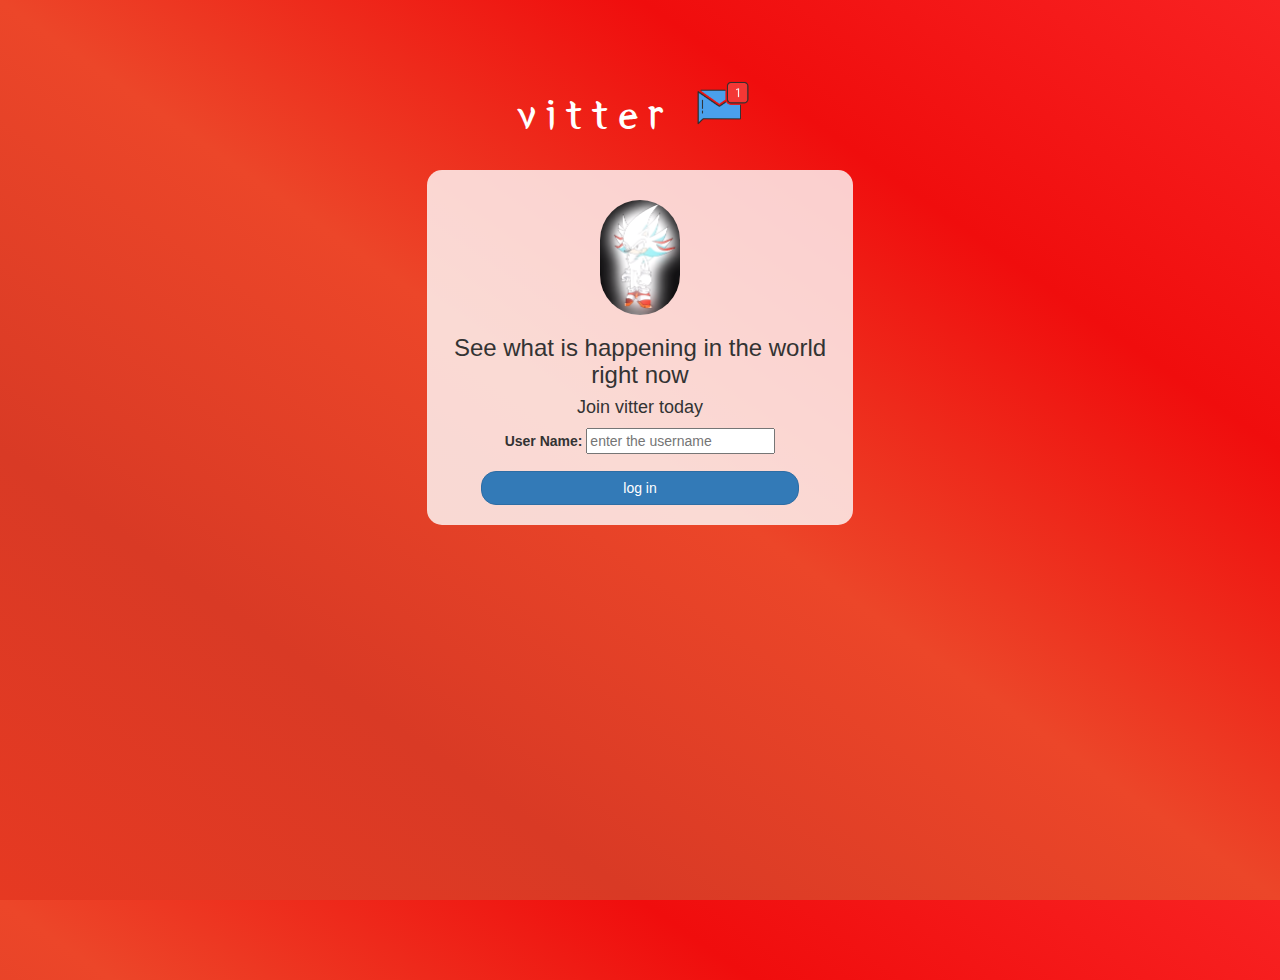
<file: index.html>
<!DOCTYPE html>
<html>

<head>
	<title>Kwitter</title>
	<link href="https://fonts.googleapis.com/css?family=Yeon+Sung&display=swap" rel="stylesheet">
	<meta name="viewport" content="width=device-width, initial-scale=1">

	<link rel="stylesheet" href="https://maxcdn.bootstrapcdn.com/bootstrap/3.4.0/css/bootstrap.min.css">
	<script src="https://ajax.googleapis.com/ajax/libs/jquery/3.4.1/jquery.min.js"></script>
	<script src="https://maxcdn.bootstrapcdn.com/bootstrap/3.4.0/js/bootstrap.min.js"></script>

	<link rel="stylesheet" type="text/css" href="kwitter.css">

	<script src="../kwitter.js"></script>

</head>

<body>
	<center>
		<h1 class="header">
			vitter <sup>
				<img src="m2.png">
			</sup>
		</h1>
		<div class="col-lg-4 col-md-6 col-sm-6 col-xs-11 login_div">
			<img src="logo.png" class="logo">
			<h3>See what is happening in the world right now</h3>
			<h4>Join vitter today</h4>
			<div class="form-group">
				<label>User Name:</label>
				<input type="text" id="user_name" placeholder="enter the username">
			</div>
			<button id="login_button" onclick="adduser()" class="btn btn-primary">log in</button>
			<br><br>
		</div>
	</center>
</body>

</html>
</file>
<file: kwitter.css>
html, body {
	height: 100%;
	margin: 0;
}

body {
	background-image: linear-gradient(to right top, #e63922, #d93a25, #ec4629, #f00d0d, #f82222);
}

.header {
	color: white;
	font-family: 'Yeon Sung';
	font-size: 45px;
	letter-spacing: 10px;
	margin-top: 80px;
}

.header img {
	width: 80px;
	margin-left: -15px;
}

.login_div {
	background: rgba(254, 255, 255, 0.8);
	float: none;
	border-radius: 15px;
}

.logo {
	width: 80px;
	margin-top: 30px;
	border-radius: 40px;
}

#login_button {
	width: 80%;
	border-radius: 15px;
}

.room_name {
	cursor: pointer;
	font-size: 20px;
}

#logout {
	font-size: 20px;
	float: right;
}

#output {
	padding: 10px;
	width: 80%;
	background: rgba(255, 255, 255, 0.8);
	border-radius: 15px;
}

.input_div_room_page {
	width: 80%;
}

.input_div label {
	color: white;
	font-size: 20px;
}

.input_div_message_page {
	position: fixed;
	bottom: 0px;
	width: 100%;
	background: rgba(255, 255, 255, 0.8);
}

.input_div_message_page label {
	color: black;
}

.input_div_message_page #msg {
	width: 80%;
}

.input_div_message_page button {
	margin-top: 15px;
	width: 50%;
}

.color_white {
	color: white
}

.user_tick {
	width: 20px;
}

.message_h4 {
	padding-left: 5px;
	color: grey;
}
</file>
